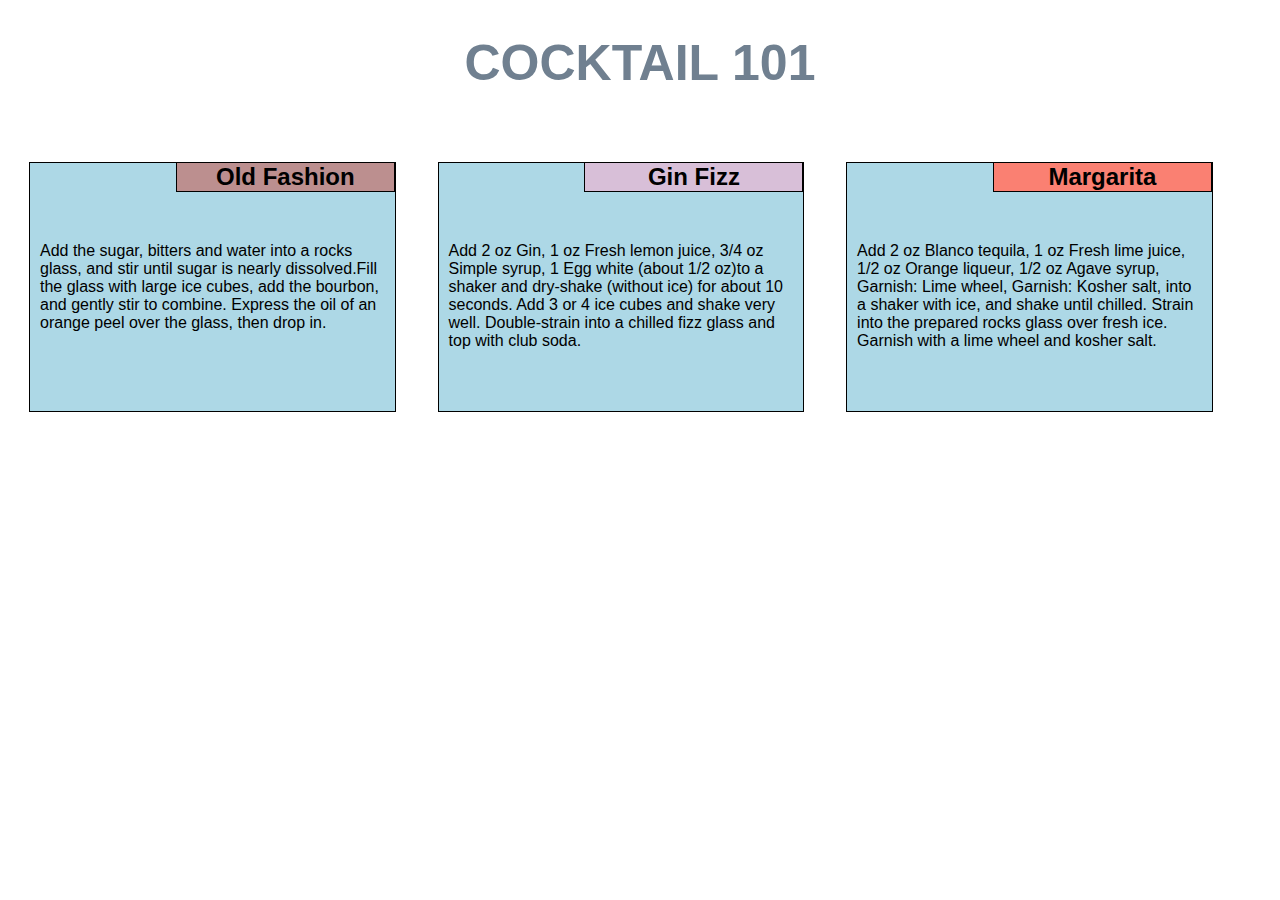
<file: coding/index.html>
<!DOCTYPE html>
<html lang="en">
<head>
    <meta charset="UTF-8">
    <meta name="viewport" content="width=device-width, initial-scale=1.0">
    <title>Coding Task-1</title>
    <link rel="stylesheet" href="style.css">
    
</head>
<body>
    <h1>COCKTAIL 101</h1>
    <div>
    <section class="col-lg-1 col-md-1 col-sm-1">
        <h2 id="header1">Old Fashion</h2>
        <p>Add the sugar, bitters and water into a rocks glass, and stir until sugar is nearly dissolved.Fill the glass with large ice cubes, add the bourbon, and gently stir to combine. Express the oil of an orange peel over the glass, then drop in.</p>

    </section>

    <section class="col-lg-2 col-md-2 col-sm-2">
        <h2 id="header2">Gin Fizz</h2>
        <p>Add 2 oz Gin, 1 oz Fresh lemon juice, 3/4 oz Simple syrup, 1 Egg white (about 1/2 oz)to a shaker and dry-shake (without ice) for about 10 seconds. Add 3 or 4 ice cubes and shake very well. Double-strain into a chilled fizz glass and top with club soda.</p>
    </section>

    <section class="col-lg-3 col-md-3 col-sm-3">
        <h2 id="id3" >Margarita</h2>
        <p>Add 2 oz Blanco tequila, 1 oz Fresh lime juice, 1/2 oz Orange liqueur, 1/2 oz Agave syrup, Garnish: Lime wheel, Garnish: Kosher salt, into a shaker with ice, and shake until chilled. Strain into the prepared rocks glass over fresh ice. Garnish with a lime wheel and kosher salt.</p>
    </section>
</div>    


</body>

</html>
</file>
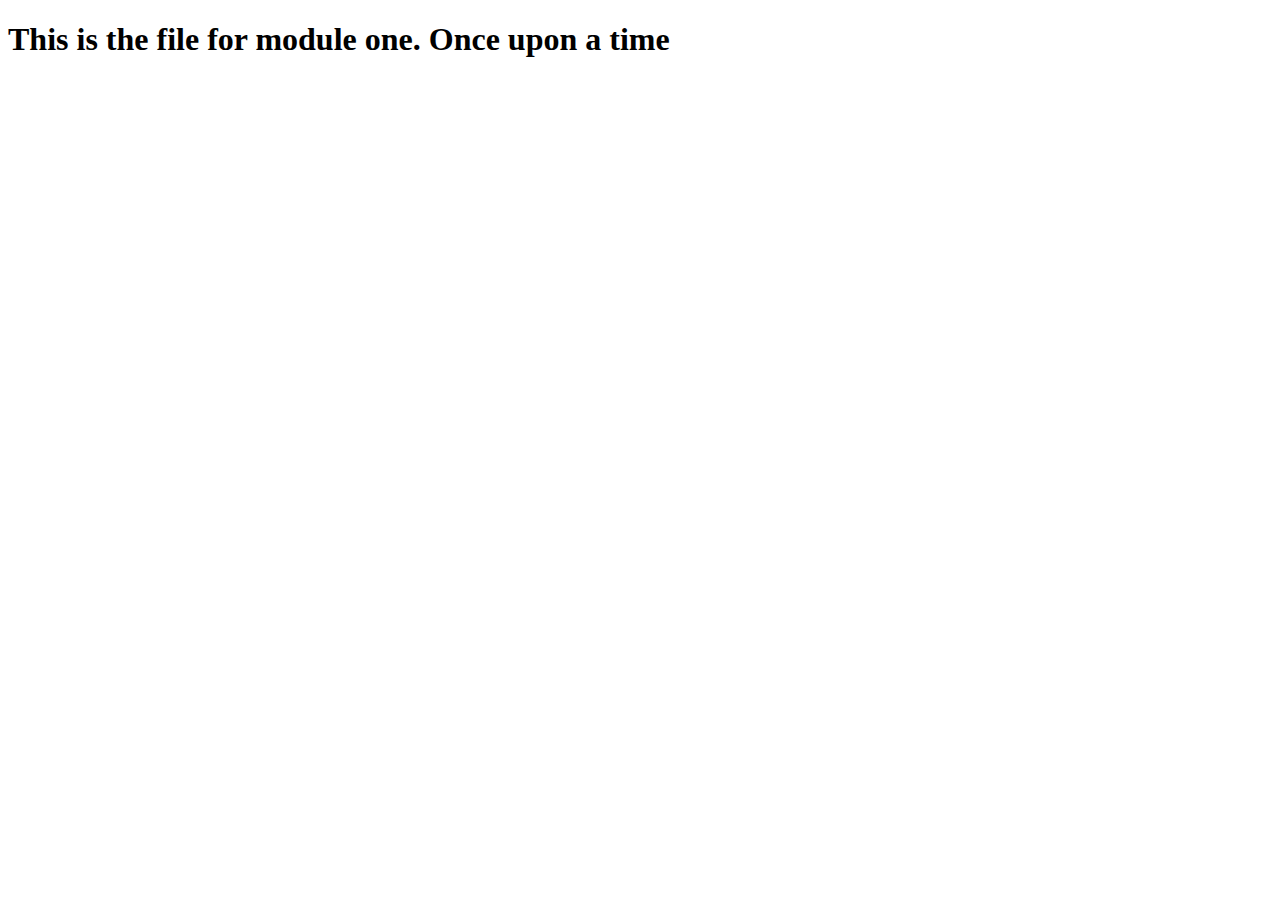
<file: module1/index.html>
<!DOCTYPE html>
<html lang="en">
<head>
    <meta charset="UTF-8">
    <meta name="viewport" content="width=device-width, initial-scale=1.0">
    <title>Code Site</title>
</head>
<body>
    <h1>This is the file for module one. Once upon a time</h1>
</body>
</html>
</file>
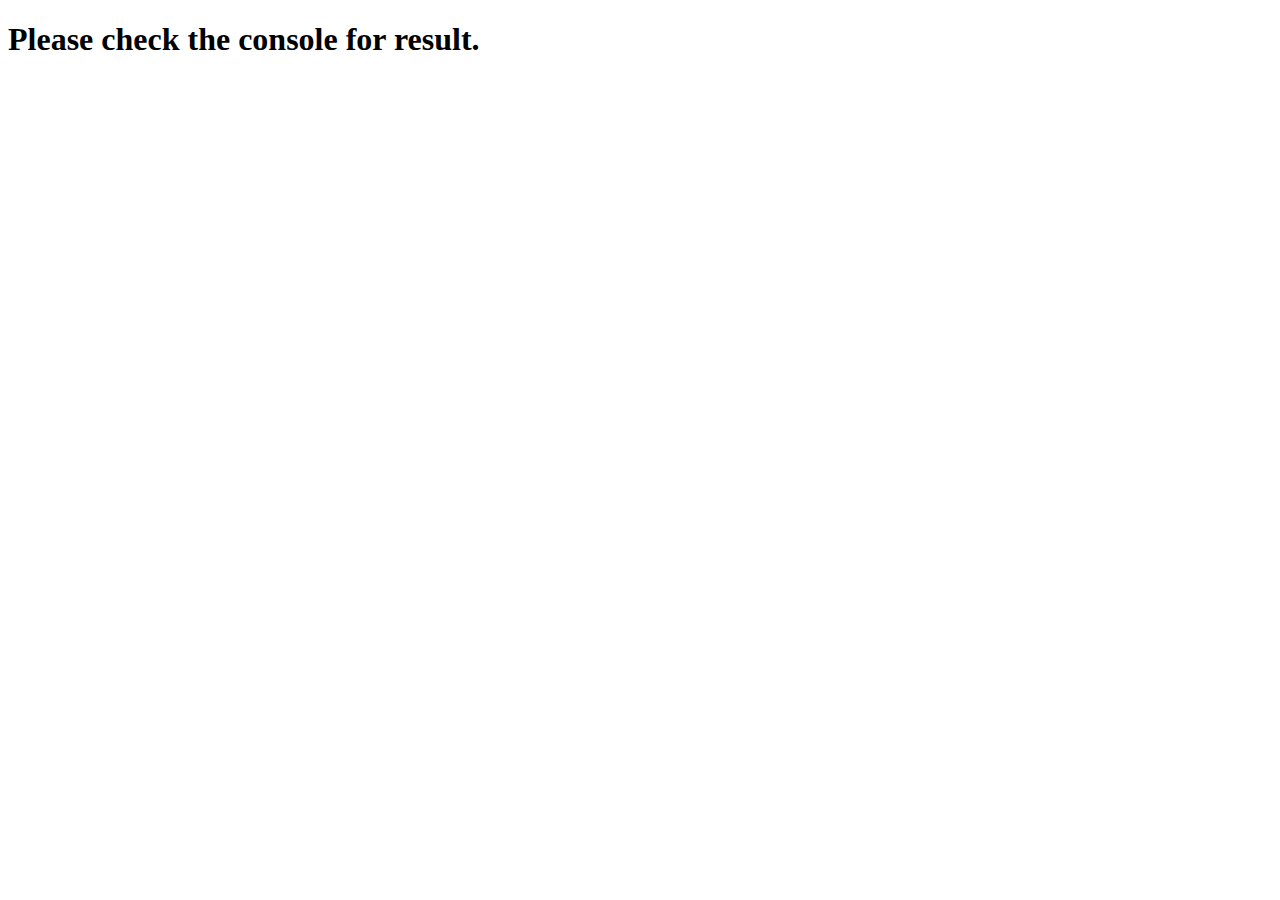
<file: module4/index.html>
<!DOCTYPE html>
<html>
<head>
  <meta charset="utf-8">
  <title>Module 4 Assignement</title>
  <script src="SpeakHello.js"></script>
  <script src="SpeakGoodBye.js"></script>
  <script src="script.js"></script>
</head>
<body>
  <h1>Please check the console for result.</h1>
</body>
</html>
</file>
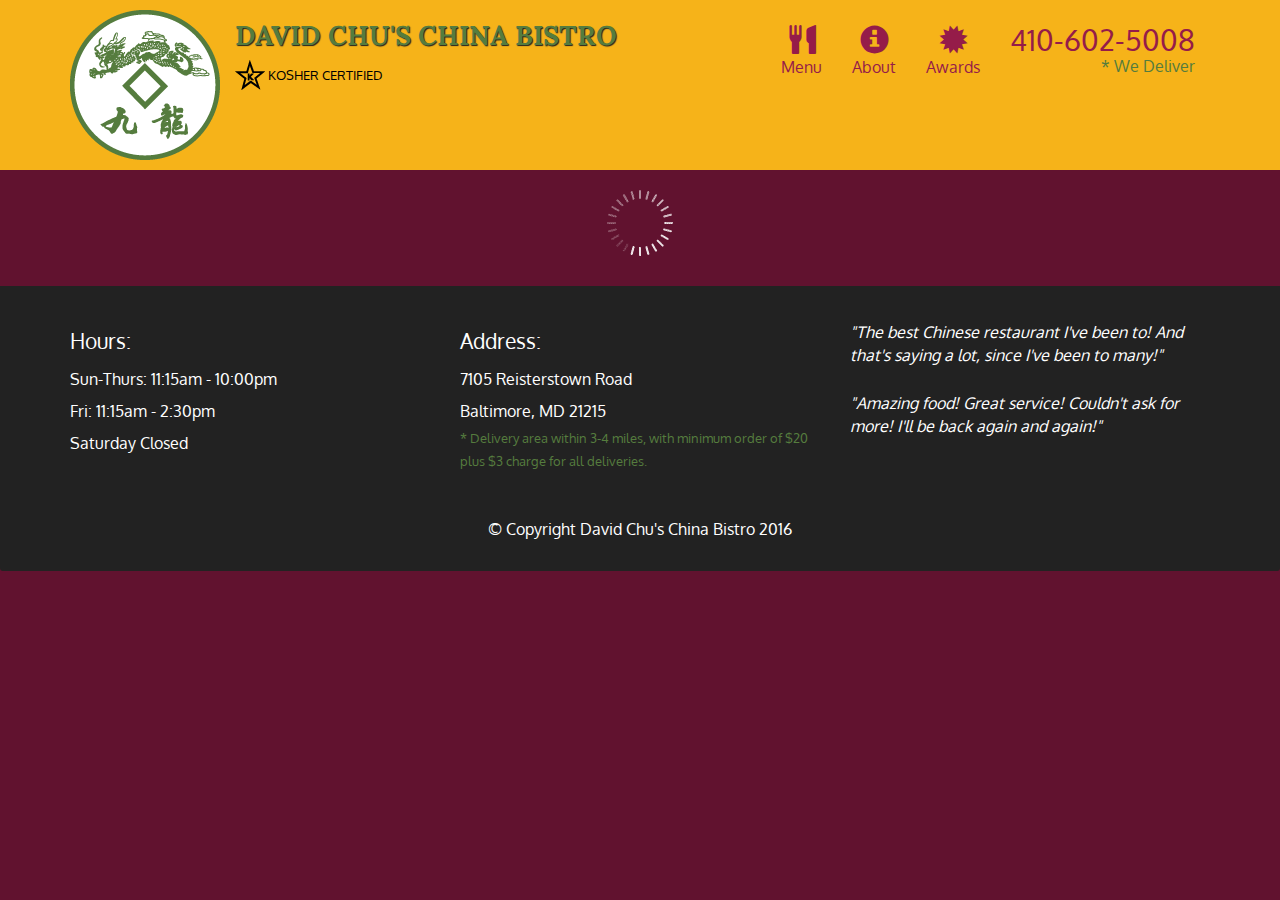
<file: module5/index.html>
<!doctype html>
<html lang="en">
  <head>
    <meta charset="utf-8">
    <meta http-equiv="X-UA-Compatible" content="IE=edge">
    <meta name="viewport" content="width=device-width, initial-scale=1">
    <title>David Chu's China Bistro</title>
    <link rel="stylesheet" href="css/bootstrap.min.css">
    <link rel="stylesheet" href="css/styles.css">
    <link href='https://fonts.googleapis.com/css?family=Oxygen:400,300,700' rel='stylesheet' type='text/css'>
    <link href='https://fonts.googleapis.com/css?family=Lora' rel='stylesheet' type='text/css'>
  </head>
<body>
  <header>
    <nav id="header-nav" class="navbar navbar-default">
      <div class="container">
        <div class="navbar-header">
          <a href="index.html" class="pull-left visible-md visible-lg">
            <div id="logo-img" alt="Logo image"></div>
          </a>

          <div class="navbar-brand">
            <a href="index.html"><h1>David Chu's China Bistro</h1></a>
            <p>
              <img src="images/star-k-logo.png" alt="Kosher certification">
              <span>Kosher Certified</span>
            </p>
          </div>

          <button id="navbarToggle" type="button" class="navbar-toggle collapsed" data-toggle="collapse" data-target="#collapsable-nav" aria-expanded="false">
            <span class="sr-only">Toggle navigation</span>
            <span class="icon-bar"></span>
            <span class="icon-bar"></span>
            <span class="icon-bar"></span>
          </button>
        </div>
        
        <div id="collapsable-nav" class="collapse navbar-collapse">
           <ul id="nav-list" class="nav navbar-nav navbar-right">
            <li id="navHomeButton" class="visible-xs active">
              <a href="index.html">
                <span class="glyphicon glyphicon-home"></span> Home</a>
            </li>
            <li id="navMenuButton">
              <a href="#" onclick="$dc.loadMenuCategories();">
                <span class="glyphicon glyphicon-cutlery"></span><br class="hidden-xs"> Menu</a>
            </li>
            <li>
              <a href="#">
                <span class="glyphicon glyphicon-info-sign"></span><br class="hidden-xs"> About</a>
            </li>
            <li>
              <a href="#">
                <span class="glyphicon glyphicon-certificate"></span><br class="hidden-xs"> Awards</a>
            </li>
            <li id="phone" class="hidden-xs">
              <a href="tel:410-602-5008">
                <span>410-602-5008</span></a><div>* We Deliver</div>
            </li>
          </ul><!-- #nav-list -->
        </div><!-- .collapse .navbar-collapse -->
      </div><!-- .container -->
    </nav><!-- #header-nav -->
  </header>

  <div id="call-btn" class="visible-xs">
    <a class="btn" href="tel:410-602-5008">
    <span class="glyphicon glyphicon-earphone"></span>
    410-602-5008
    </a>
  </div>
  <div id="xs-deliver" class="text-center visible-xs">* We Deliver</div>

  <div id="main-content" class="container"></div>

  <footer class="panel-footer">
    <div class="container">
      <div class="row">
        <section id="hours" class="col-sm-4">
          <span>Hours:</span><br>
          Sun-Thurs: 11:15am - 10:00pm<br>
          Fri: 11:15am - 2:30pm<br>
          Saturday Closed
          <hr class="visible-xs">
        </section>
        <section id="address" class="col-sm-4">
          <span>Address:</span><br>
          7105 Reisterstown Road<br>
          Baltimore, MD 21215
          <p>* Delivery area within 3-4 miles, with minimum order of $20 plus $3 charge for all deliveries.</p>
          <hr class="visible-xs">
        </section>
        <section id="testimonials" class="col-sm-4">
          <p>"The best Chinese restaurant I've been to! And that's saying a lot, since I've been to many!"</p>
          <p>"Amazing food! Great service! Couldn't ask for more! I'll be back again and again!"</p>
        </section>
      </div>
      <div class="text-center">&copy; Copyright David Chu's China Bistro 2016</div>
    </div>
  </footer>

  <!-- jQuery (Bootstrap JS plugins depend on it) -->
  <script src="js/jquery-2.1.4.min.js"></script>
  <script src="js/bootstrap.min.js"></script>
  <script src="js/ajax-utils.js"></script>
  <script src="js/script.js"></script>
</body>
</html>
</file>
<file: coding/style.css>
* {
    box-sizing: border-box;
    font-family: 'Gill Sans', 'Gill Sans MT', Calibri, 'Trebuchet MS', sans-serif;
  }


h1{
    color: slategrey;
    font-size: 50px;
    text-align: center;
    margin-bottom: 30px;

}

section {
    margin: 21px;
    margin-top: 40px;
    margin-bottom: 40px;
    background-color: lightblue;
    border: 1px solid black;
}

h2 {
    border: 1px solid black;
    position: relative;
    top: -20px;
    left: 40%;
    width: 60.1%;
    background-color: salmon;
    text-align: center;
    

}
#header1 {
    background-color: rosybrown;
}

#header2{
    background-color: thistle;
}

p{
    padding: 10px;
    margin-bottom: 10px;
}

footer{
    text-align: center;
    color: slategray;
}


/********** desktop devices only **********/
@media (min-width: 992px) {
    .col-lg-1, .col-lg-2, .col-lg-3 {
        float: left;
       /* border: 2px solid grey;*/
        height: 250px;
    }
    .col-lg-1 {
        width: 29%;
    }

    .col-lg-2 {
        width: 29%;
    }

    .col-lg-3 {
        width: 29%;
    }
}
  
  
  /********** tablet devices only **********/
  @media (min-width: 768px) and (max-width: 991px) {
    .col-md-1, .col-md-2, .col-md-3 {
        float: left;
        height: 250px;
    }
    .col-md-1 {
        width: 44%;
    }

    .col-md-2 {
        width: 44%;
    }

    .col-md-3 {
        width: 92%;

    }

    #id3 {
        position: relative;
        top: -20px;
        left: 77%;
        width: 23%;
    }
  }



}


  /********** mobile device *****************/

@media (max-width: 767px) {
    .col-sm-1, .col-sm-2, .col-sm-3 {
        height: 250px;
    }
    .col-sm-1 {
        width: 90%;
    }

    .col-sm-2 {
        width: 90%;
    }

    .col-sm-3 {
        width: 90%;
  }
    
}
</file>
<file: module5/css/styles.css>
body {
  font-size: 16px;
  color: #fff;
  background-color: #61122f;
  font-family: 'Oxygen', sans-serif;
}

/** HEADER **/
#header-nav {
  background-color: #f6b319;
  border-radius: 0;
  border: 0;
}

#logo-img {
  background: url('../images/restaurant-logo_large.png') no-repeat;
  width: 150px;
  height: 150px;
  margin: 10px 15px 10px 0;
}

.navbar-brand {
  padding-top: 25px;
}
.navbar-brand h1 { /* Restaurant name */
  font-family: 'Lora', serif;
  color: #557c3e;
  font-size: 1.5em;
  text-transform: uppercase;
  font-weight: bold;
  text-shadow: 1px 1px 1px #222;
  margin-top: 0;
  margin-bottom: 0;
  line-height: .75;
}
.navbar-brand a:hover, .navbar-brand a:focus {
  text-decoration: none;
}
.navbar-brand p { /* Kosher cert */
  color: #000;
  text-transform: uppercase;
  font-size: .7em;
  margin-top: 15px;
}
.navbar-brand p span { /* Star-K */
  vertical-align: middle;
}

#nav-list {
  margin-top: 10px;
}
#nav-list a {
  color: #951C49;
  text-align: center;
}
#nav-list a:hover {
  background: #E7E7E7;
}
#nav-list a span {
  font-size: 1.8em;
}

#phone {
  margin-top: 5px;
}
#phone a { /* Phone number */
  text-align: right;
  padding-bottom: 0;
}
#phone div { /* We Deliver */
  color: #557c3e;
  text-align: right;
  padding-right: 15px;
}

.navbar-header button.navbar-toggle, .navbar-header .icon-bar {
  border: 1px solid #61122f;
}
.navbar-header button.navbar-toggle {
  clear: both;
  margin-top: -30px;
}
/* END HEADER */

/* FOOTER */
.panel-footer {
  margin-top: 30px;
  padding-top: 35px;
  padding-bottom: 30px;
  background-color: #222;
  border-top: 0;
}
.panel-footer div.row {
  margin-bottom: 35px;
}
#hours, #address {
  line-height: 2;
}
#hours > span, #address > span {
  font-size: 1.3em;
}
#address p {
  color: #557c3e;
  font-size: .8em;
  line-height: 1.8;
}
#testimonials {
  font-style: italic;
}
#testimonials p:nth-child(2) {
  margin-top: 25px;
}
/* END FOOTER */



/* HOME PAGE */
.container .jumbotron {
  box-shadow: 0 0 50px #3F0C1F;
  border: 2px solid #3F0C1F;
}

#menu-tile, #specials-tile, #map-tile {
  height: 250px;
  width: 100%;
  margin-bottom: 15px;
  position: relative;
  border: 2px solid #3F0C1F;
  overflow: hidden;
}
#menu-tile:hover, #specials-tile:hover, #map-tile:hover {
  box-shadow: 0 1px 5px 1px #cccccc;
}
#menu-tile {
  background: url('../images/menu-tile.jpg') no-repeat;
  background-position: center;
}
#specials-tile {
  background: url('../images/specials-tile.jpg') no-repeat;
  background-position: center;
}
#menu-tile span, #specials-tile span, #map-tile span {
  position: absolute;
  bottom: 0;
  right: 0;
  width: 100%;
  text-align: center;
  font-size: 1.6em;
  text-transform: uppercase;
  background-color: #000;
  color: #fff;
  opacity: .8;
}
/* END HOME PAGE */

/* MENU CATEGORIES PAGE */
.category-tile { 
  position: relative;
  border: 2px solid #3F0C1F;
  overflow: hidden;
  width: 200px;
  height: 200px;
  margin: 0 auto 15px;
}
.category-tile span {
  position: absolute;
  bottom: 0;
  right: 0;
  width: 100%;
  text-align: center;
  font-size: 1.2em;
  text-transform: uppercase;
  background-color: #000;
  color: #fff;
  opacity: .8;
}
.category-tile:hover {
  box-shadow: 0 1px 5px 1px #cccccc;
}

#menu-categories-title + div {
  margin-bottom: 50px;
}
/* END MENU CATEGORIES PAGE */

/* SINGLE CATEGORY PAGE */
.menu-item-tile {
  margin-bottom: 25px;
}
.menu-item-tile hr {
  width: 80%;
}
.menu-item-tile .menu-item-price {
  font-size: 1.1em;
  text-align: right;
  margin-top: -15px;
  margin-right: -15px;
}
.menu-item-tile .menu-item-price span {
  font-size: .6em;
}
.menu-item-photo {
  position: relative;
  border: 2px solid #3F0C1F; 
  overflow: hidden;
  padding: 0;
  margin-right: -15px;
  margin-left: auto;
  margin-bottom: 20px;
  max-width: 250px;
}
.menu-item-photo div {
  position: absolute;
  bottom: 0;
  right: 0;
  width: 80px;
  background-color: #557c3e;
  text-align: center;
}
.menu-item-description {
  padding-right: 30px;
}
h3.menu-item-title {
  margin: 0 0 10px;
}
.menu-item-details {
  font-size: .9em;
  font-style: italic;
}
/* END SINGLE CATEGORY PAGE */


/********** Large devices only **********/
@media (min-width: 1200px) {
  .container .jumbotron {
    background: url('../images/jumbotron_1200.jpg') no-repeat;
    height: 675px;
  }
}

/********** Medium devices only **********/
@media (min-width: 992px) and (max-width: 1199px) {
  /* Header */
  #logo-img {
    background: url('../images/restaurant-logo_medium.png') no-repeat;
    width: 100px;
    height: 100px;
    margin: 5px 5px 5px 0;
  }
  /* End Header */

  /* Home Page */
  .container .jumbotron {
    background: url('../images/jumbotron_992.jpg') no-repeat;
    height: 558px;
  }
  /* End Home Page */
}

/********** Small devices only **********/
@media (min-width: 768px) and (max-width: 991px) {
  /* Home Page */
  .container .jumbotron {
    background: url('../images/jumbotron_768.jpg') no-repeat;
    height: 432px;
  }
  /* End Home Page */
}

/********** Extra small devices only **********/
@media (max-width: 767px) {
  /* Header */
  .navbar-brand {
    padding-top: 10px;
    height: 80px;
  }
  .navbar-brand h1 { /* Restaurant name */
    padding-top: 10px;
    font-size: 5vw; /* 1vw = 1% of viewport width */
  }
  .navbar-brand p { /* Kosher cert */
    font-size: .6em;
    margin-top: 12px;
  }
  .navbar-brand p img { /* Star-K */
    height: 20px;
  }

  #collapsable-nav a { /* Collapsed nav menu text */
    font-size: 1.2em;
  }
  #collapsable-nav a span { /* Collapsed nav menu glyph */
    font-size: 1em;
    margin-right: 5px;
  }

  #call-btn > a {
    font-size: 1.5em;
    display: block;
    margin: 0 20px;
    padding: 10px;
    border: 2px solid #fff;
    background-color: #f6b319;
    color: #951c49;
  }
  #xs-deliver {
    margin-top: 5px;
    font-size: .7em;
    letter-spacing: .1em;
    text-transform: uppercase;
  }
  /* End Header */

  /* Footer */
  .panel-footer section {
    margin-bottom: 30px;
    text-align: center;
  }
  .panel-footer section:nth-child(3) {
    margin-bottom: 0; /* margin already exists on the whole row */
  }
  .panel-footer section hr {
    width: 50%;
  }
  /* End Footer */

  /* Home Page */
  .container .jumbotron {
    margin-top: 30px;
    padding: 0;
  }
  #menu-tile, #specials-tile {
    width: 360px;
    margin: 0 auto 15px;
  }

  .menu-item-photo {
    margin-right: auto;
  }
  .menu-item-tile .menu-item-price {
    text-align: center;
  }
  .menu-item-description {
    text-align: center;;
  }
}


/********** Super extra small devices Only :-) (e.g., iPhone 4) **********/
@media (max-width: 479px) {
  /* Header */
  .navbar-brand h1 { /* Restaurant name */
    padding-top: 5px;
    font-size: 6vw;
  }
  /* End Header */
  
  /* Home page */
  #menu-tile, #specials-tile {
    width: 280px;
    margin: 0 auto 15px;
  }

  .col-xxs-12 {
    position: relative;
    min-height: 1px;
    padding-right: 15px;
    padding-left: 15px;
    float: left;
    width: 100%;
  }
}
</file>
